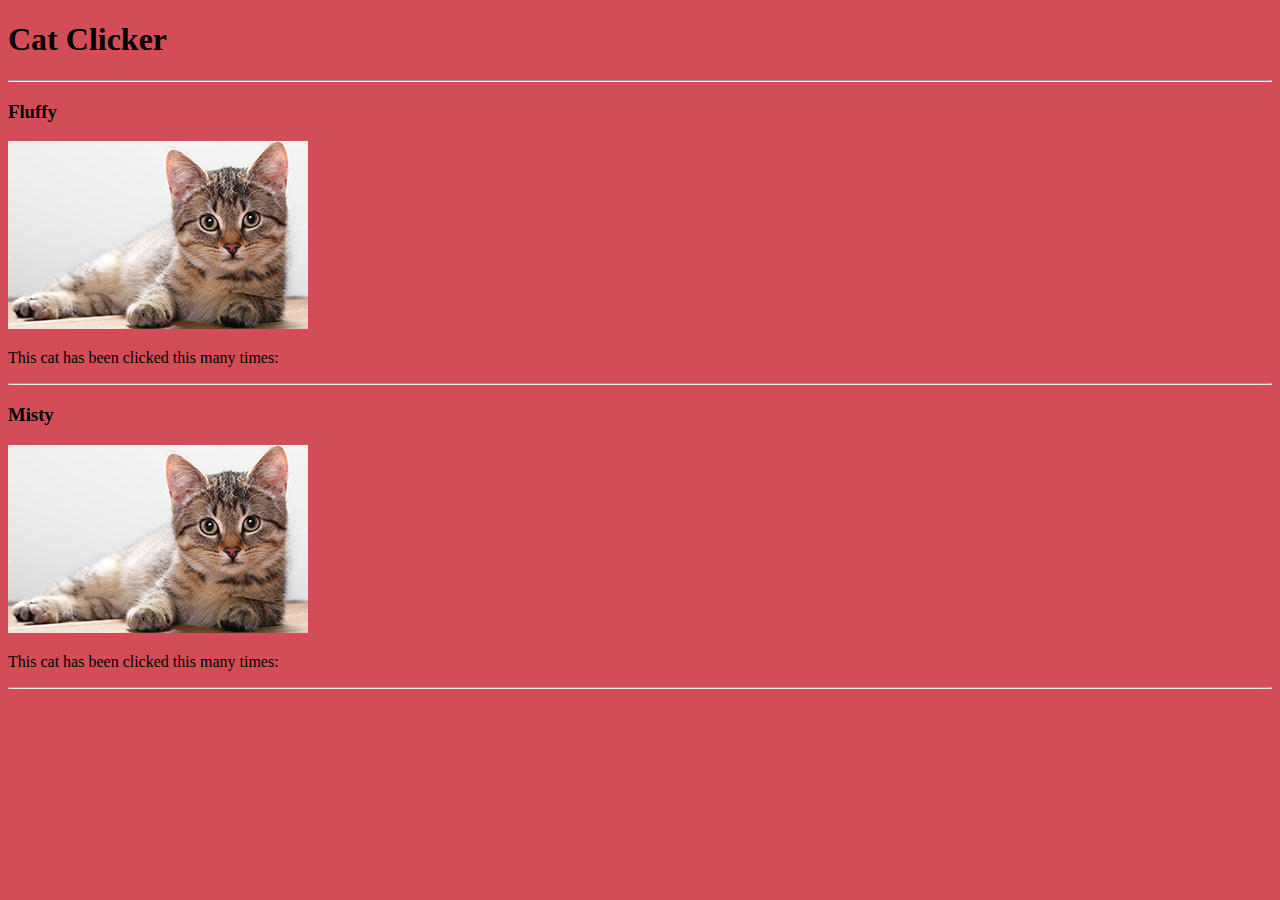
<file: index.html>
<!doctype html>
<html>
  <head>
    <meta name="viewport" content="width=device-width, initial-scale=1">
    <link rel="stylesheet" href="https://maxcdn.bootstrapcdn.com/bootstrap/3.3.6/css/bootstrap.min.css" integrity="sha384-1q8mTJOASx8j1Au+a5WDVnPi2lkFfwwEAa8hDDdjZlpLegxhjVME1fgjWPGmkzs7" crossorigin="anonymous">
    <link href='https://fonts.googleapis.com/css?family=Roboto:500,300,700,400' rel='stylesheet' type='text/css'>
    <link href="styles.css" rel="stylesheet" />
	</head>
  <body>
    <div class="container">
      <header class="row">
        <div class="col-md-12">
          <h1 class="text-center">Cat Clicker</h1>
          <hr>
        </div>
      </header>
      <section class="row cat-holder">
        <div class="cat-column col-md-6"></div>
      </section>
    </div>
    <script src="https://ajax.googleapis.com/ajax/libs/jquery/2.2.0/jquery.min.js"></script>
    <script src="script.js"></script>
  </body>
</file>
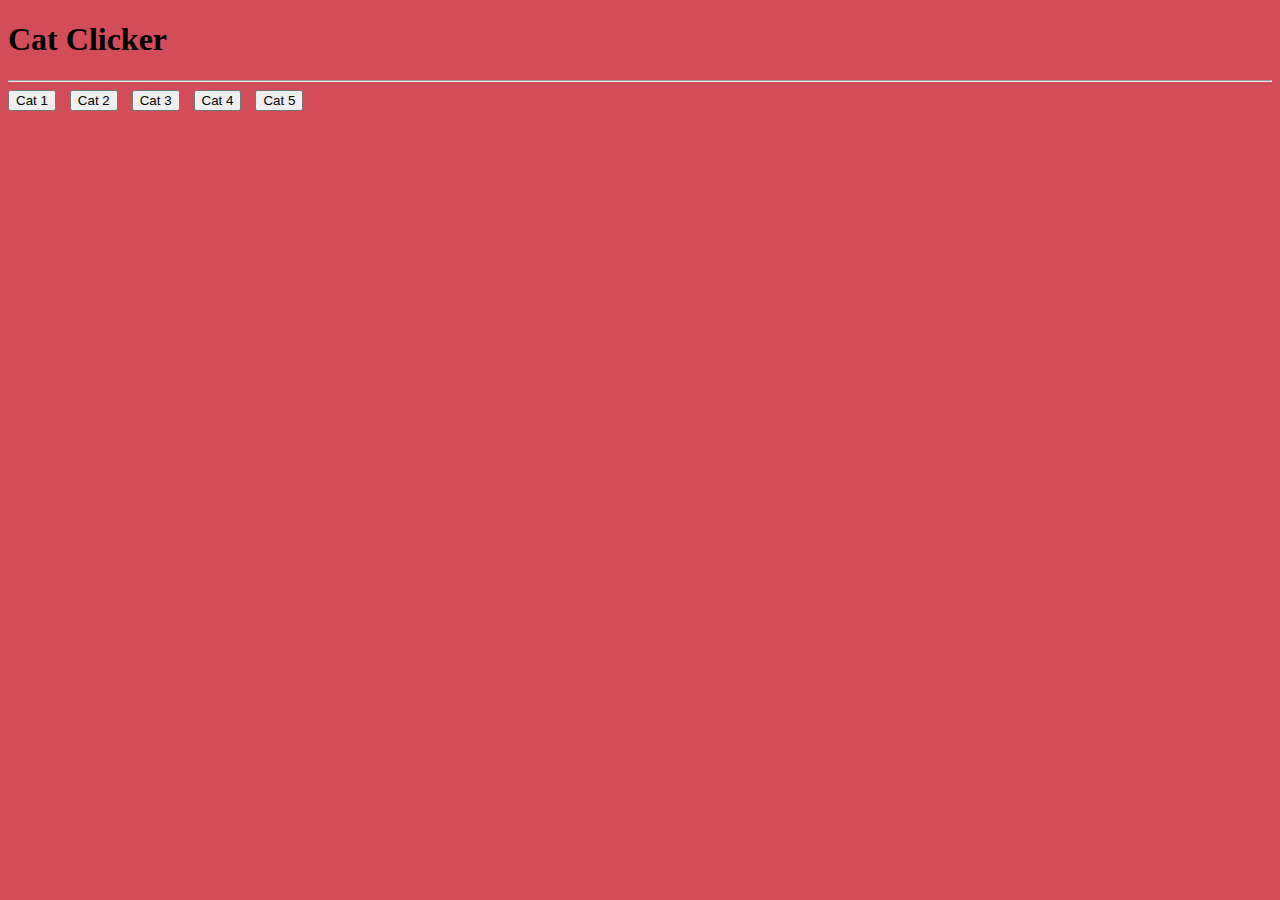
<file: Premium/index.html>
<!doctype html>
<html>
  <head>
    <meta name="viewport" content="width=device-width, initial-scale=1">
    <link rel="stylesheet" href="https://maxcdn.bootstrapcdn.com/bootstrap/3.3.6/css/bootstrap.min.css" integrity="sha384-1q8mTJOASx8j1Au+a5WDVnPi2lkFfwwEAa8hDDdjZlpLegxhjVME1fgjWPGmkzs7" crossorigin="anonymous">
    <link href='https://fonts.googleapis.com/css?family=Roboto:500,300,700,400' rel='stylesheet' type='text/css'>
    <link href="styles.css" rel="stylesheet" />
	</head>
  <body>
    <div class="container">
      <header class="row">
        <div class="col-md-12">
          <h1 class="text-center">Cat Clicker</h1>
          <hr>
        </div>
      </header>
      <section class="row cat-stuff">
        <div class="col-md-offset-4 cat-selectors">
           <button class="btn btn-default" id="cats0">Cat 1</button>
           <button class="btn btn-default" id="cats1">Cat 2</button>
           <button class="btn btn-default" id="cats2">Cat 3</button>
           <button class="btn btn-default" id="cats3">Cat 4</button>
           <button class="btn btn-default" id="cats4">Cat 5</button>
        </div>
        <div class="col-md-12 cat-display text-center">
        </div>
      </section>
    </div>
    <script src="https://ajax.googleapis.com/ajax/libs/jquery/2.2.0/jquery.min.js"></script>
    <script src="script.js"></script>
  </body>
</file>
<file: styles.css>
body {
	background-color: #D24D57;
}

.container {
	width: 100%;
}
</file>
<file: Premium/styles.css>
body {
	background-color: #D24D57;
}

.container {
	width: 100%;
}

button {
	margin-right: 10px;
}
</file>
